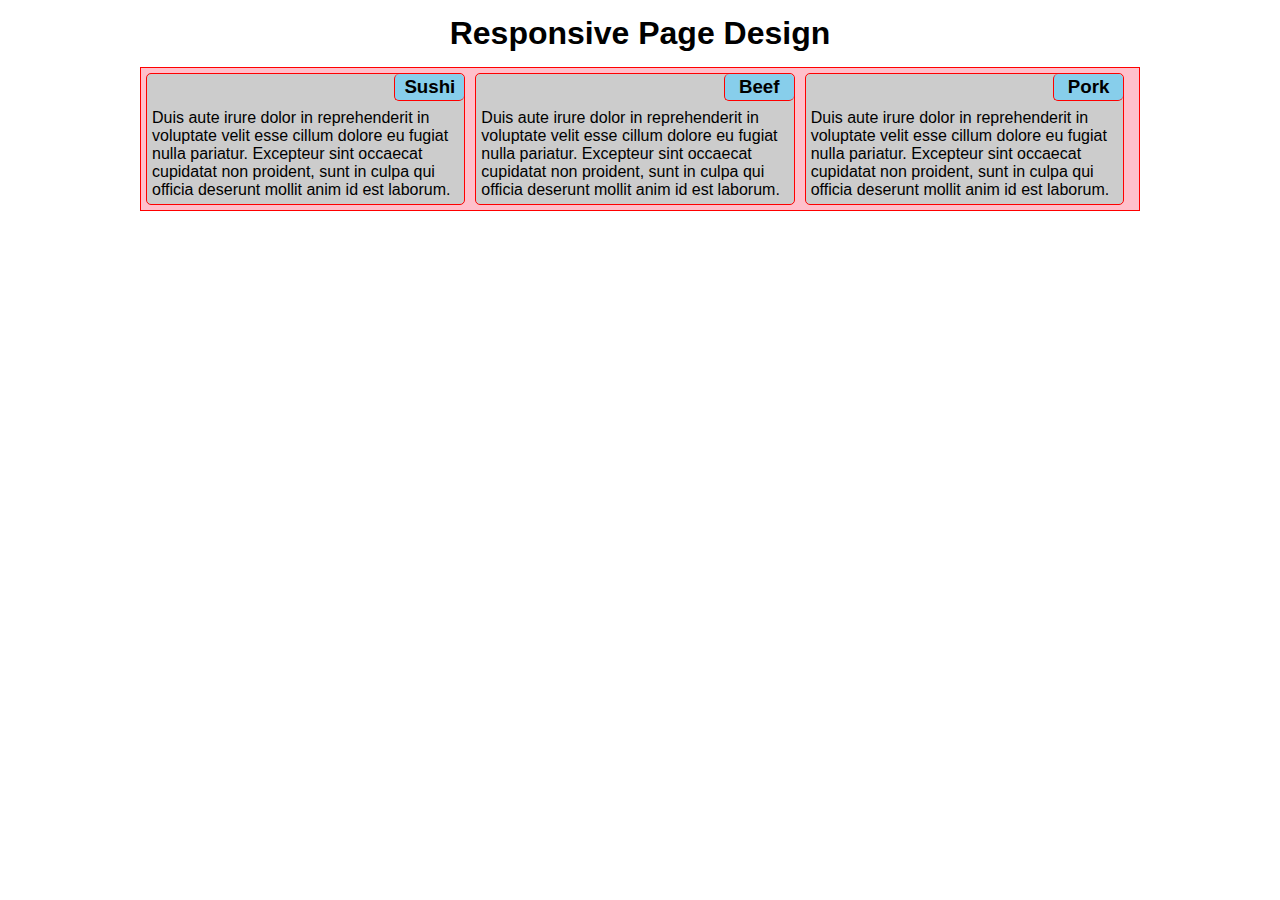
<file: docs/index.html>
<!DOCTYPE html>
<html>
<!-- Open Browser-Sync plugin: 
    Step 1: % Go to root directory, ex: cd Documents/'0 Web Dev'/CYA
    Step 2: browser-sync start --server --files "*.html, *.css" (be sure to name working file as index.html)
 -->
<head>
	<title>Responsive Design</title>
	<meta charset="utf-8">
    <meta name="viewport" content="width=device-width, initial-scale=1">
	<link rel="stylesheet" type="text/css" href="ResponsiveStyles.css">
</head>
<body>
	<h1>Responsive Page Design</h1>
	<div class="container">
		<div class="menu">
			<h3 class="menu-item">Sushi</h3> 
			<p>Duis aute irure dolor in reprehenderit in voluptate velit esse
			cillum dolore eu fugiat nulla pariatur. Excepteur sint occaecat cupidatat non
			proident, sunt in culpa qui officia deserunt mollit anim id est laborum.</p>
		</div>

		<div class="menu">
			<h3 class="menu-item">Beef</h3> 
			<p>Duis aute irure dolor in reprehenderit in voluptate velit esse
			cillum dolore eu fugiat nulla pariatur. Excepteur sint occaecat cupidatat non
			proident, sunt in culpa qui officia deserunt mollit anim id est laborum.</p>
		</div>

		<div class="menu">
			<h3 class="menu-item">Pork</h3> 
			<p>Duis aute irure dolor in reprehenderit in voluptate velit esse
			cillum dolore eu fugiat nulla pariatur. Excepteur sint occaecat cupidatat non
			proident, sunt in culpa qui officia deserunt mollit anim id est laborum.</p>
		</div>
		
	</div>
</body>
</html>
</file>
<file: docs/ResponsiveStyles.css>
/*ResponsiveStyles.css*/
*{
	box-sizing: border-box;
	margin: 0px;
	padding: 0px;
}
.container{
	width: 300px;
	background-color: pink;
	border: 1px solid red;
	margin-left: auto;
	margin-right: auto;
	overflow: auto;
	clear: both;
}
.menu{
	float: left;
	background-color: #ccc;
	border: 1px solid red;
	border-radius: 5px;
	margin: 5px;
	
}
.menu-item{
	background-color: skyblue;
	width: 70px;
	text-align: center;
	padding: 2px;
	position: relative;

}
body{
	font-family: arial;
}
h1{
	text-align: center;
	margin: 15px;
}
h3{
	float: right;
	border-bottom: 1px solid red;
	border-left: 1px solid red;
	border-radius: 5px;
}
p{
	clear: right;
	margin-top: 30px;
	padding: 5px;
}
@media(min-width: 1200px) /*desktop*/
{
	.container {
		width: 1000px;
	}
	.menu{
		width: 32%;
	}
}
@media(min-width: 768px) and (max-width: 1199px)
{
	.container{
		width: 750px;
	}
	.menu{
		width: 48%;
	}

}
</file>
